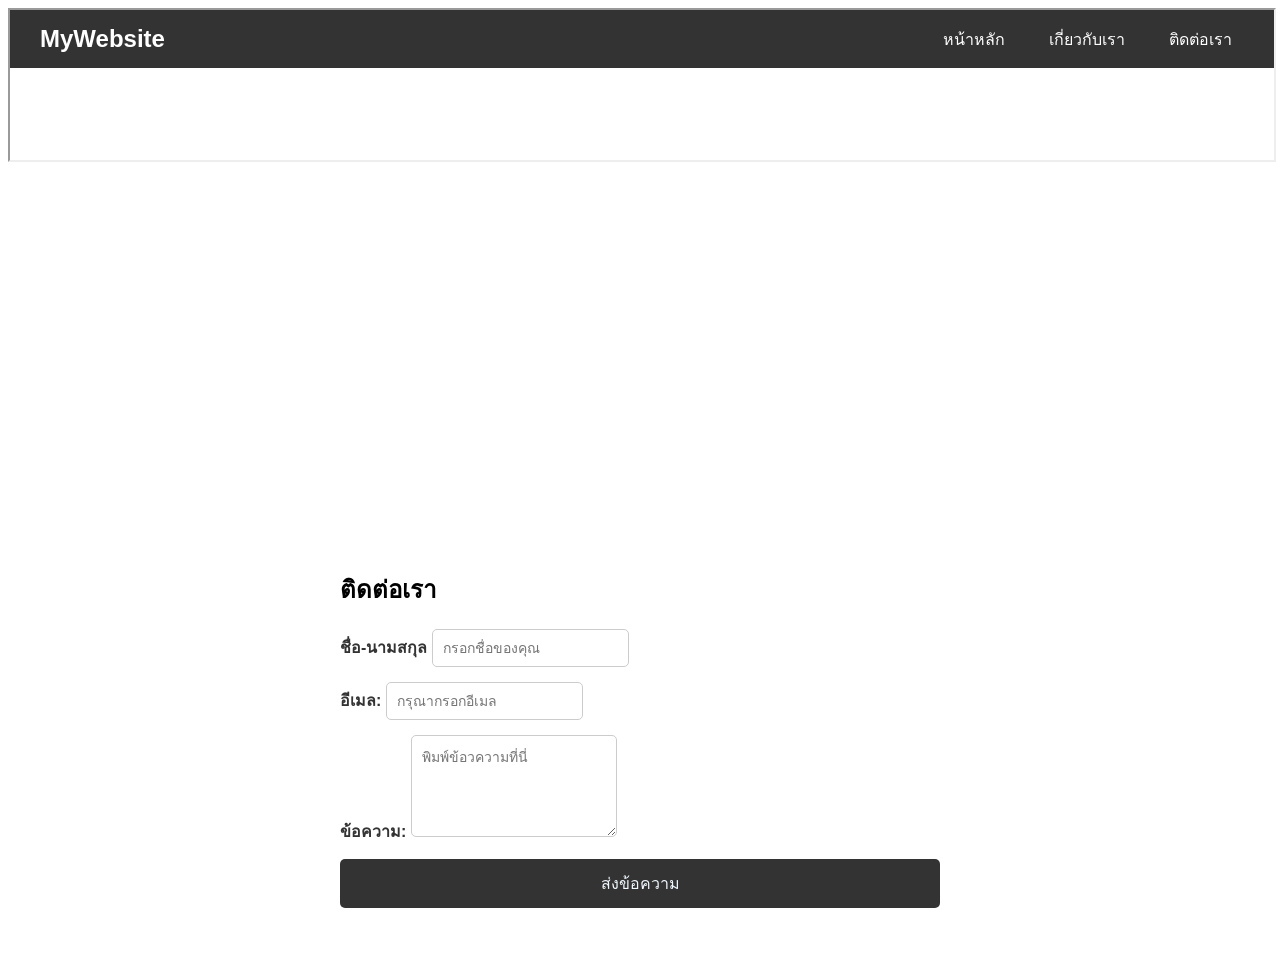
<file: contact.html>
<!DOCTYPE html>
<html>
    <head>
        <title>ติดต่อเรา</title>
        <link rel="stylesheet" href="css/contact.css">
    </head>
    <body>
            <iframe src="menu.html" style="width: 100%; height:60px border=none; overflow:hidden;" scrolling="no"></iframe>
            <iframe src="https://www.google.com/maps/embed?pb=!1m18!1m12!1m3!1d1939.3874273994593!2d100.
            27404880981071!3d13.54939850861158!2m3!1f0!2f0!3f0!3m2!1i1024!2i768!4f13.
            1!3m3!1m2!1s0x30e2b86fa7848b8b%3A0x7d9c587713063d7d!2z4L
            in4Li04LiX4Lii4Liy4Lil4Lix4Lii4LmA4LiX4LiE4LiZ4Li04LiE4Liq4
            Lih4Li44LiX4Lij4Liq4Liy4LiE4Lij!5e0!3m2!1sth!2sth!4v1786953976979!5m2!1sth!2sth" 
            width="100%" height="320" style="border:0;" allowfullscreen="" 
            loading="lazy" referrerpolicy="strict-origin-when-cross-origin"></iframe>

            <section class="contact-section">
                <h2>ติดต่อเรา</h2>
            <form action="https://api.web3forms.com/submit" method="POST"
            class="contact-form">
            <input type="hidden" name="access_key" value="374b66e4-c1db-48ec-8333-149facb8b0d9">
        
            <div class="form-group">
                <label for="name">ชื่อ-นามสกุล</label>
                <input type="text" id="name" name="name"
                required placeholder="กรอกชื่อของคุณ">
            </div>

        <div class="form-group">
            <label for="email">อีเมล:</label>
            <input type="email" id="email" name="email"
            required placeholder="กรุณากรอกอีเมล">
        </div>

        <div class="form-group">
            <label for="message">ข้อความ:</label>
            <textarea id="message" name="message" rows="5"
            required placeholder="พิมพ์ข้อวความที่นี่"></textarea>
        </div>

        <button type="submit" class="submit-btn">ส่งข้อความ</button>
        </form>
        </section>
    </body>
</html>
</file>
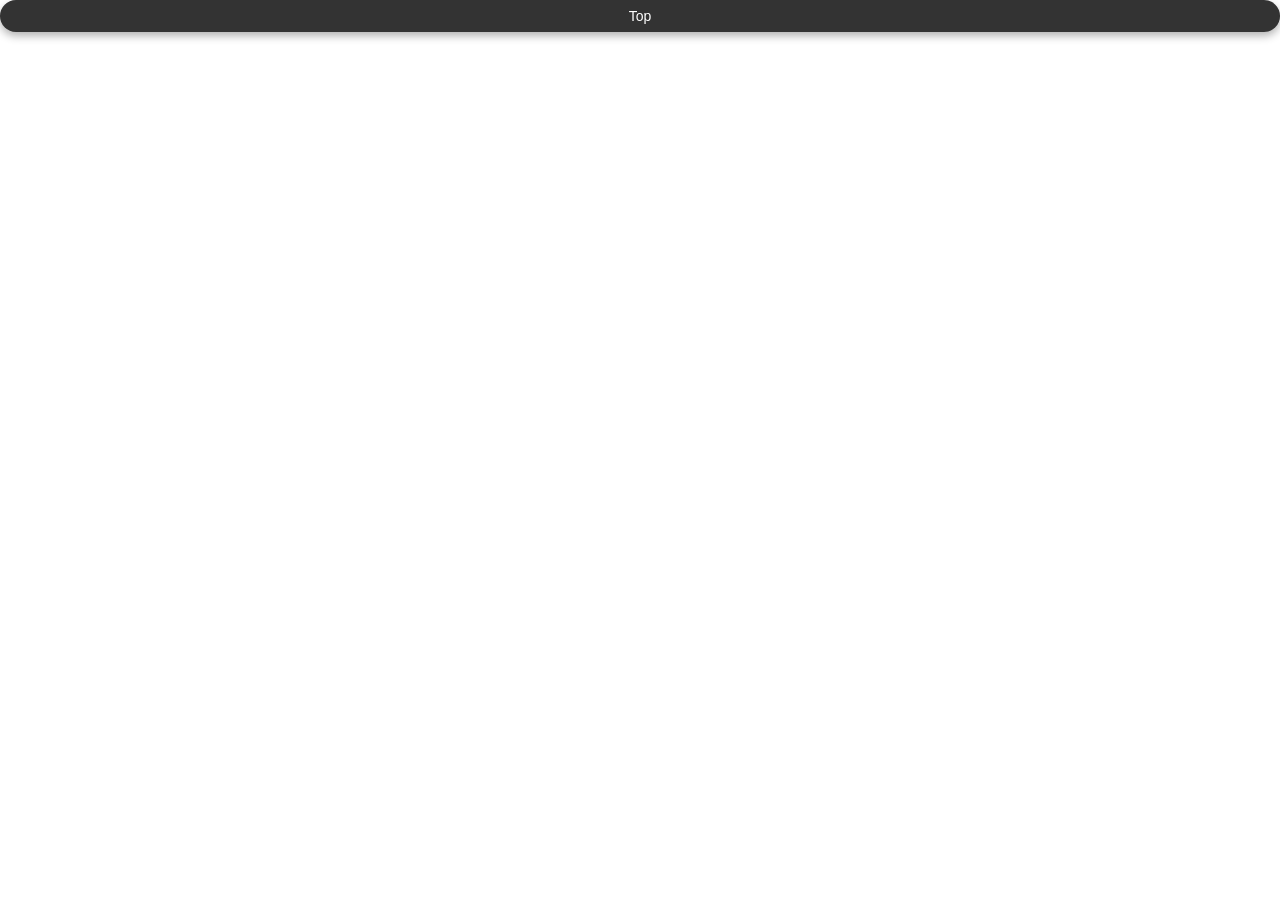
<file: top-button.html>
<!DOCTYPE html>
<html>
    <head>
        <title>back to top</title>
        <style>
            body{
                margin: 0;
                padding: 0;
                background: transparent;
            }
            #backToTopBtn{
                width: 100%;
                height: 100%;
                padding: 8px 12px;
                font-size: 14px;
                color: #fff;
                background-color: #333;
                border: none;
                border-radius: 20px; 
                cursor: pointer;
                box-shadow: 0px 4px 8px rgba(0, 0, 0, 0.3);
            }
            #backToTopBtn:hover{
                background-color: aqua;
            }
        </style>
    </head>
    <body>
        <button id="backToTopBtn" onclick="goTop()">Top</button>
        <script>
            function goTop(){
                window.top.scrollTo({
                    top:0,
                    behavior:'smooth'
                });
            }
        </script>
    </body>
</html>
</file>
<file: css/contact.css>
.contact-section{
    max-width: 600px;
    margin: 40px auto;
    padding: 20px;
    font-family: sans-serif;
}

.contact-form{
    display: flex;
    flex-direction: column;
    gap: 15px;
}

.contact-group{
    display: flex;
    flex-direction: column;
    gap: 15px;
}

.form-group label{
    font-weight: bold;
    color: #333;
}

.form-group input,
.form-group textarea{
    padding: 10px;
    border: 1px solid #ccc;
    border-radius:5px;
    font-size: 14px;
}

.submit-btn{
    padding: 12px;
    background-color: #333;
     color: aliceblue;
     border: none;
     border-radius: 5px;
     font-size: 16px;
     cursor: pointer;
     transition: background 0.3s;
}

.submit-btn:hover{
    background-color: #555;
}
</file>
